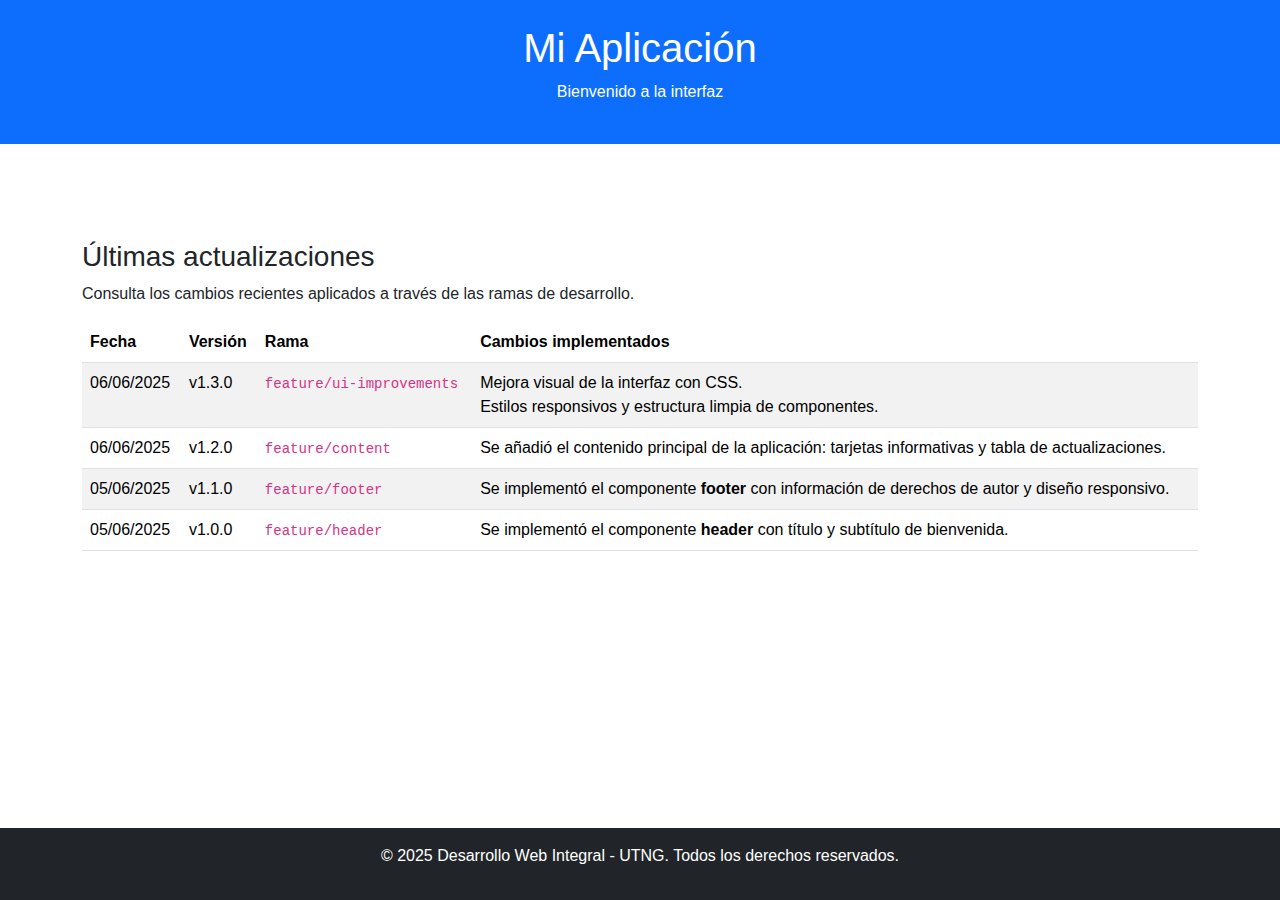
<file: index.html>
<!DOCTYPE html>
<html lang="es">

<head>
    <meta charset="UTF-8" />
    <meta name="viewport" content="width=device-width, initial-scale=1.0" />
    <title>Mi aplicación</title>
    <link href="https://cdn.jsdelivr.net/npm/bootstrap@5.3.0/dist/css/bootstrap.min.css" rel="stylesheet">
    <link rel="stylesheet" href="css/styles.css" />
</head>

<body>

    <!-- Header -->
    <div id="header-container">
        <!-- Aquí se insertará header.html -->
    </div>

    <!-- Content -->
    <main class="container my-5" id="content-container">
        <!-- Aquí se insertará content.html -->
    </main>

    <!-- Footer -->
    <div id="footer-container">
        <!-- Aquí se insertará footer.html -->
    </div>

    <script>
        // Carga los componentes externos
        async function loadComponent(id, url) {
            const res = await fetch(url);
            const html = await res.text();
            document.getElementById(id).innerHTML = html;
        }

        loadComponent('header-container', 'components/header.html');
        loadComponent('content-container', 'components/content.html');
        loadComponent('footer-container', 'components/footer.html');
    </script>

</body>

</html>
</file>
<file: css/styles.css>
body {
  font-family: Arial, sans-serif;
  display: flex;
  flex-direction: column;
  min-height: 100vh;
}

main {
  flex: 1;
}
</file>
